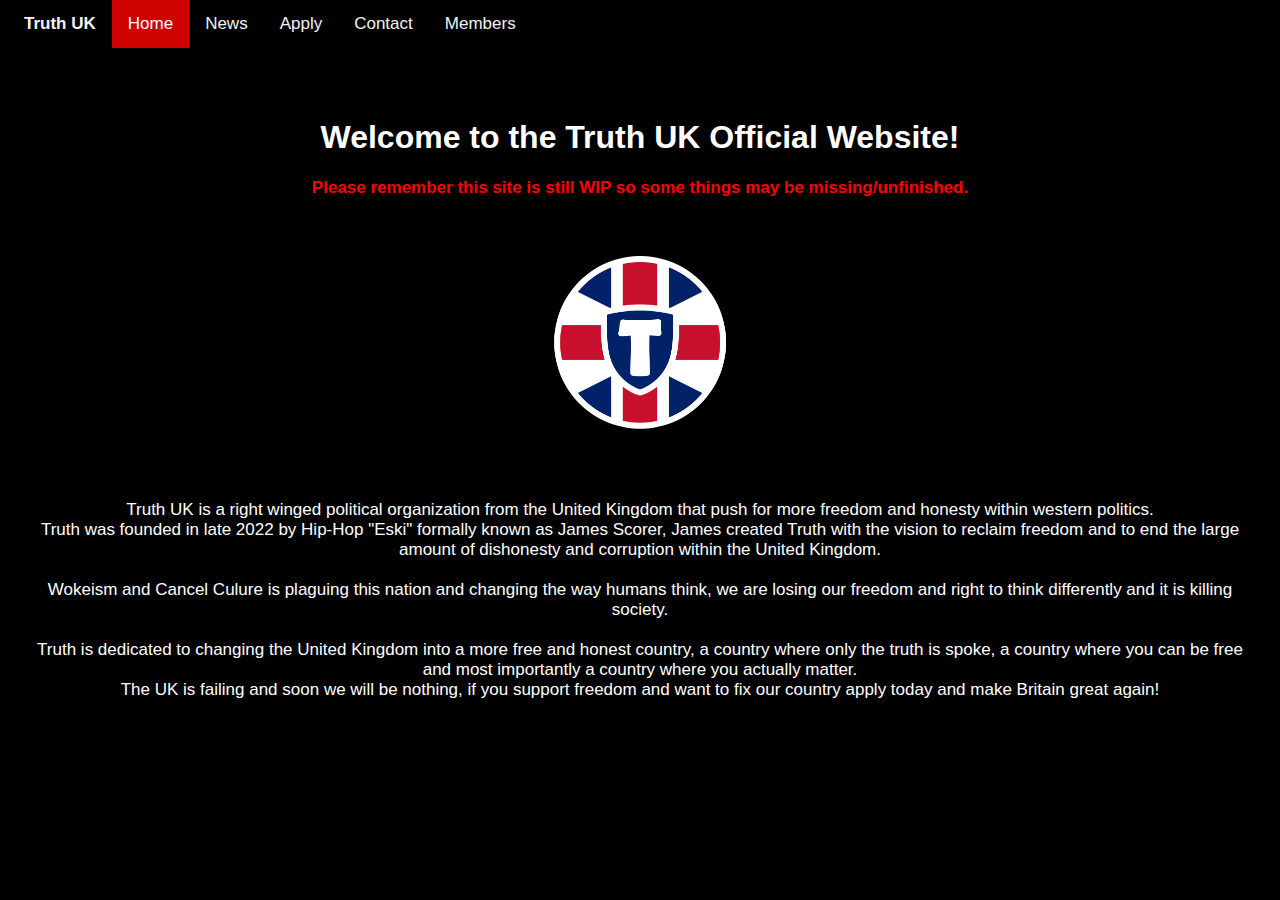
<file: index.html>
<!DOCTYPE html>
<html>
<head>
<title>Index</title>
<link rel="stylesheet" href="styles.css">
<div class="topnav">
<b>Truth UK</b>
<a class="active" href="index.html">Home</a>
<a href="news.html">News</a>
<a href="apply.html">Apply</a>
<a href="contact.html">Contact</a>
<a href="members.html">Members</a>
</div>
</head>
<body>
  <br>
  <br>
  <br>
  <br>
  <br>
  <center><h1>Welcome to the Truth UK Official Website!</h1></center>
  <center>
  <b>
    Please remember this site is still WIP so some things may be missing/unfinished.
  </b>
</center>
  <br>
  <img src="logo.png">
  <p>Truth UK is a right winged political organization from the United Kingdom that push for more freedom and honesty within western politics.
    <br>
     Truth was founded in late 2022 by Hip-Hop "Eski" formally known as James Scorer, James created Truth with the vision to reclaim freedom and to end the large amount of dishonesty and corruption within the United Kingdom.
     <br>
     <br>
     Wokeism and Cancel Culure is plaguing this nation and changing the way humans think, we are losing our freedom and right to think differently and it is killing society.
     <br>
     <br>
     Truth is dedicated to changing the United Kingdom into a more free and honest country, a country where only the truth is spoke, a country where you can be free and most importantly a country where you actually matter. 
     <br>
    The UK is failing and soon we will be nothing, if you support freedom and want to fix our country apply today and make Britain great again!</p>
     
  </p>
  <br>
  <br>
  <br>
  <br>
  <br>
  <br>
</body>
</html>
</file>
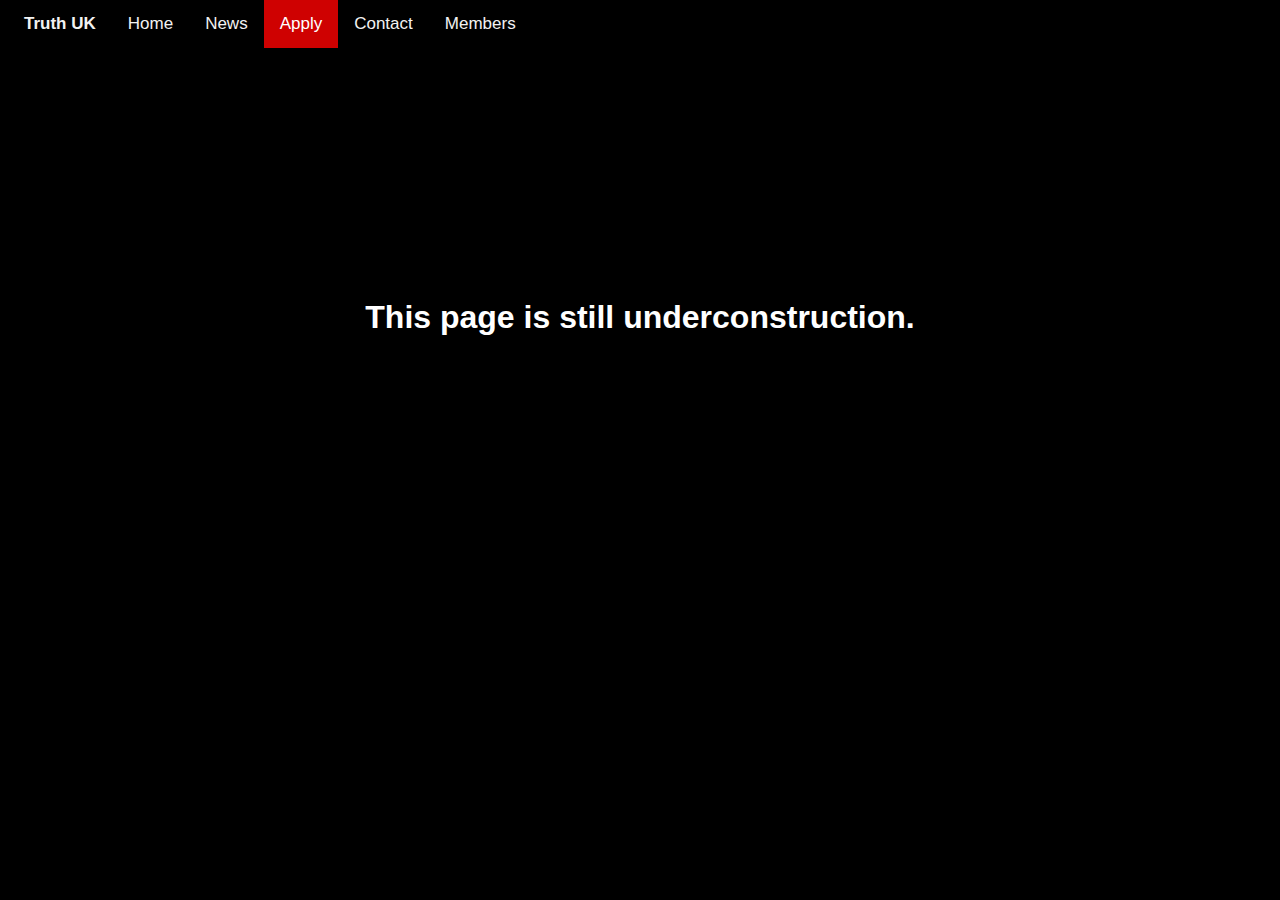
<file: apply.html>
<!DOCTYPE html>
<html>
<head>
<title>WE ARE STILL MAKING SITE</title>
  <div class="topnav">
    <b>Truth UK</b>
    <a href="index.html">Home</a>
    <a href="news.html">News</a>
    <a class="active" href="apply.html">Apply</a>
    <a href="contact.html">Contact</a>
    <a href="members.html">Members</a>
  </div>
<link rel="stylesheet" href="styles.css">
</head>
<body>
  <br>
  <br>
  <br>
  <br>
  <br>
  <br>
  <br>
  <br>
  <br>
  <br>
  <br>
  <br>
  <br>
  <br>
  <br>
  
  <center>
<h1>This page is still underconstruction.</h1>
</center>
</body>
</html>
</file>
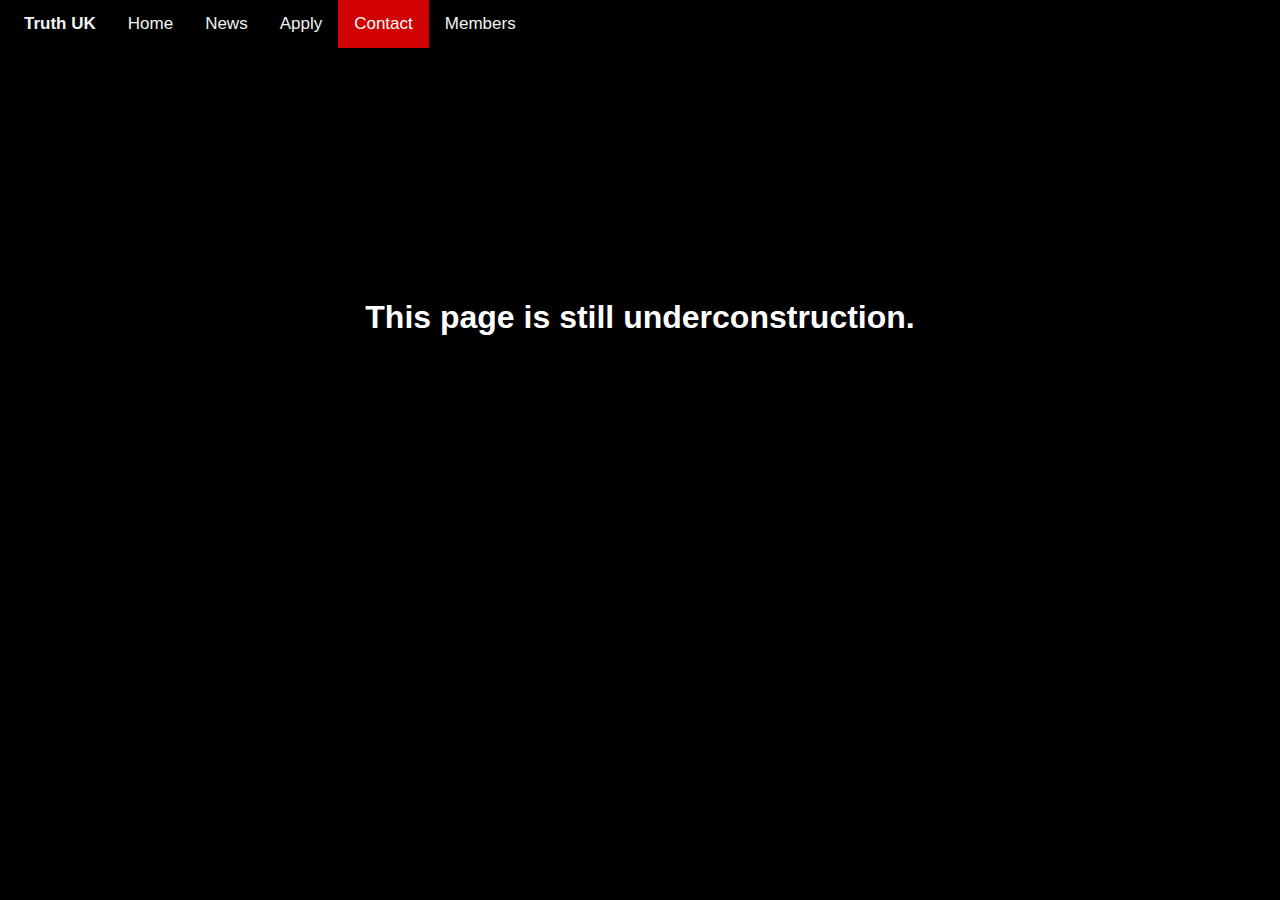
<file: contact.html>
<!DOCTYPE html>
<html>
<head>
<title>WE ARE STILL MAKING SITE</title>
  <div class="topnav">
    <b>Truth UK</b>
    <a href="index.html">Home</a>
    <a href="news.html">News</a>
    <a href="apply.html">Apply</a>
    <a class="active" href="contact.html">Contact</a>
    <a href="members.html">Members</a>
  </div>
<link rel="stylesheet" href="styles.css">
</head>
<body>
  <br>
  <br>
  <br>
  <br>
  <br>
  <br>
  <br>
  <br>
  <br>
  <br>
  <br>
  <br>
  <br>
  <br>
  <br>
  
  <center>
<h1>This page is still underconstruction.</h1>
</center>
</body>
</html>
</file>
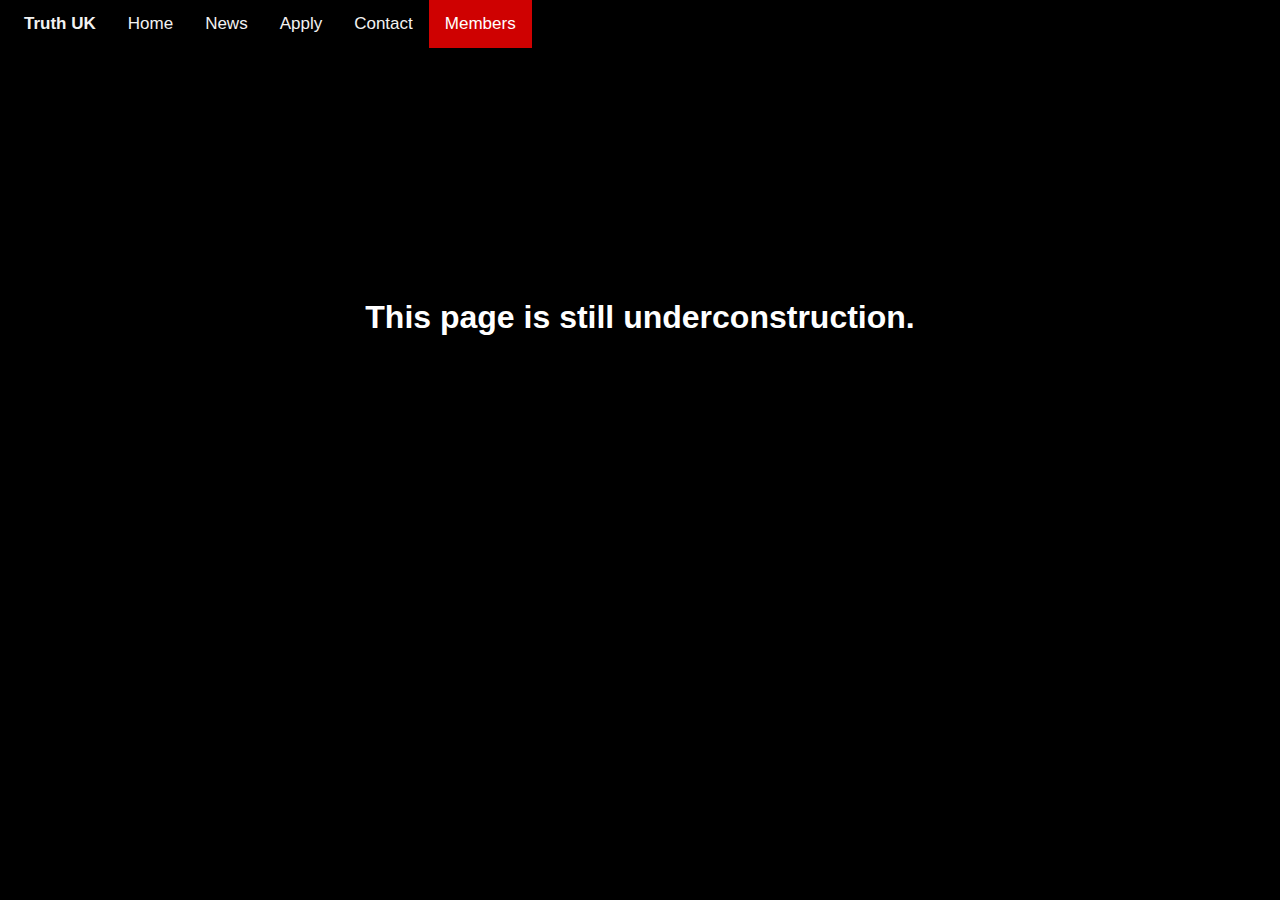
<file: members.html>
<!DOCTYPE html>
<html>
<head>
<title>WE ARE STILL MAKING SITE</title>
  <div class="topnav">
    <b>Truth UK</b>
    <a href="index.html">Home</a>
    <a href="news.html">News</a>
    <a href="apply.html">Apply</a>
    <a href="contact.html">Contact</a>
    <a class="active" href="members.html">Members</a>
  </div>
<link rel="stylesheet" href="styles.css">
</head>
<body>
  <br>
  <br>
  <br>
  <br>
  <br>
  <br>
  <br>
  <br>
  <br>
  <br>
  <br>
  <br>
  <br>
  <br>
  <br>
  
  <center>
<h1>This page is still underconstruction.</h1>
</center>
</body>
</html>
</file>
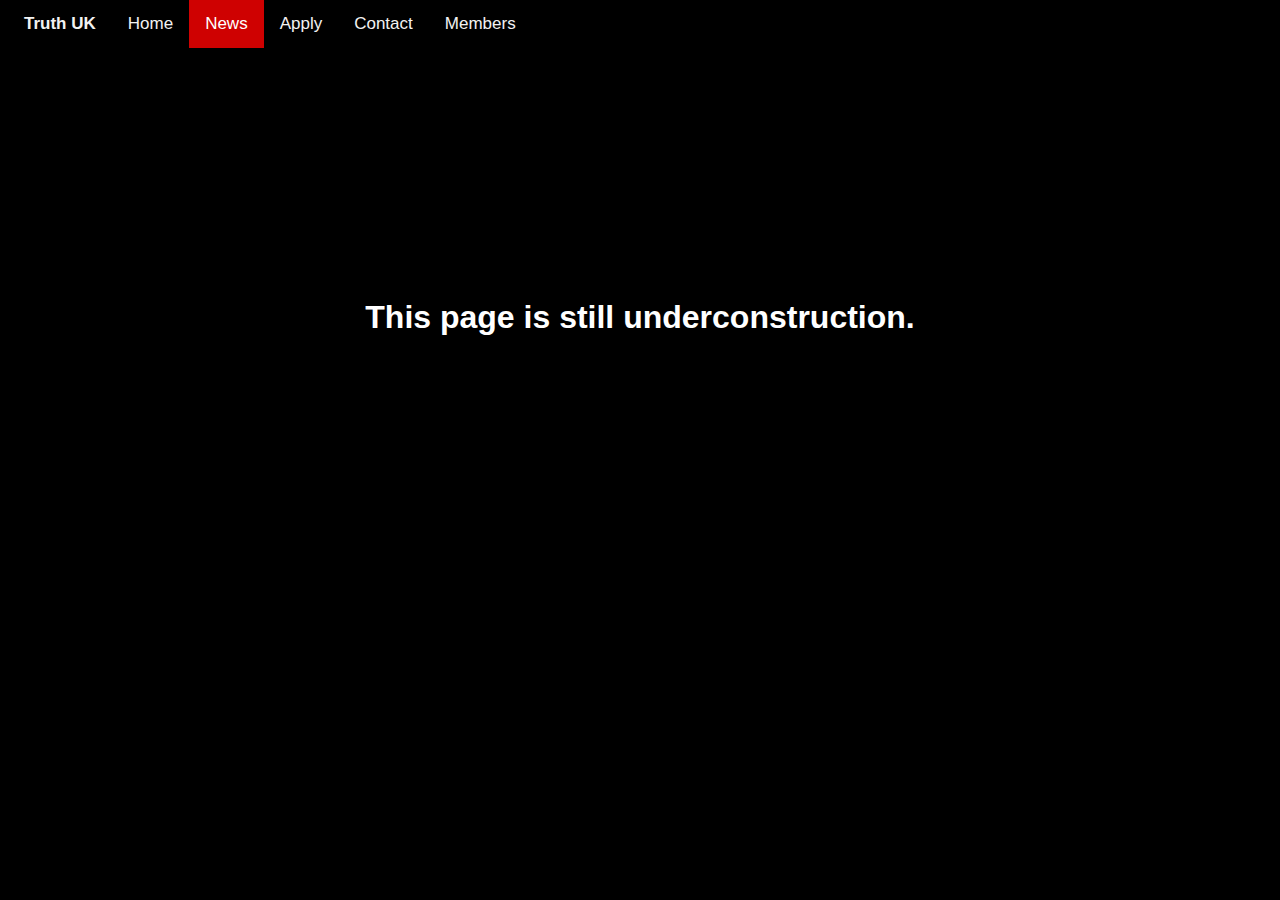
<file: news.html>
<!DOCTYPE html>
<html>
<head>
<title>WE ARE STILL MAKING SITE</title>
  <div class="topnav">
    <b>Truth UK</b>
    <a href="index.html">Home</a>
    <a class="active" href="news.html">News</a>
    <a href="apply.html">Apply</a>
    <a href="contact.html">Contact</a>
    <a href="members.html">Members</a>
  </div>
<link rel="stylesheet" href="styles.css">
</head>
<body>
  <br>
  <br>
  <br>
  <br>
  <br>
  <br>
  <br>
  <br>
  <br>
  <br>
  <br>
  <br>
  <br>
  <br>
  <br>
  
  <center>
<h1>This page is still underconstruction.</h1>
</center>
</body>
</html>
</file>
<file: styles.css>
body {
    background-color: rgb(0, 0, 0);
  }
  h1 {
    color: rgb(255, 255, 255);
    font-family: Arial, Helvetica, sans-serif;
  }
  h2 {
    color: rgb(255, 255, 255);
  }
  a {
    color: rgb(255, 255, 255);
  }
  p {
    color: rgb(255, 255, 255);
  }
  b {
    color: #ff0000;
    text-align: center;
    padding: 14px 16px;
    text-decoration: none;
    font-size: 17px;
    font-family: Arial, Helvetica, sans-serif;
  }
  p {
    color: #ffffff;
    text-align: center;
    padding: 14px 16px;
    text-decoration: none;
    font-size: 17px;
    font-family: Arial, Helvetica, sans-serif;
  }
  ul {
    list-style-type: none;
    margin: 0;
    padding: 0;
    border: 2px solid powderblue;
  }
.topnav {
    background-color: rgb(0, 0, 0);
    overflow: hidden;
    position: fixed;
    top: 0;
    width: 100%;
  }
  
  .topnav a {
    float: left;
    color: #f2f2f2;
    text-align: center;
    padding: 14px 16px;
    text-decoration: none;
    font-size: 17px;
    font-family: Arial, Helvetica, sans-serif;
  }
  .topnav b {
    float: left;
    color: #f2f2f2;
    text-align: center;
    padding: 14px 16px;
    text-decoration: none;
    font-size: 17px;
    font-family: Arial, Helvetica, sans-serif;
  }
  
  .topnav a:hover {
    background-color: #ddd;
    color: black;
  }
  
  .topnav a.active {
    background-color: #cf0101;
    color: white;
  }
img {
  display: block;
  margin-left: auto;
  margin-right: auto;
  width: 20%;
    color: #f2f2f2;
    text-decoration: none;
 }
</file>
